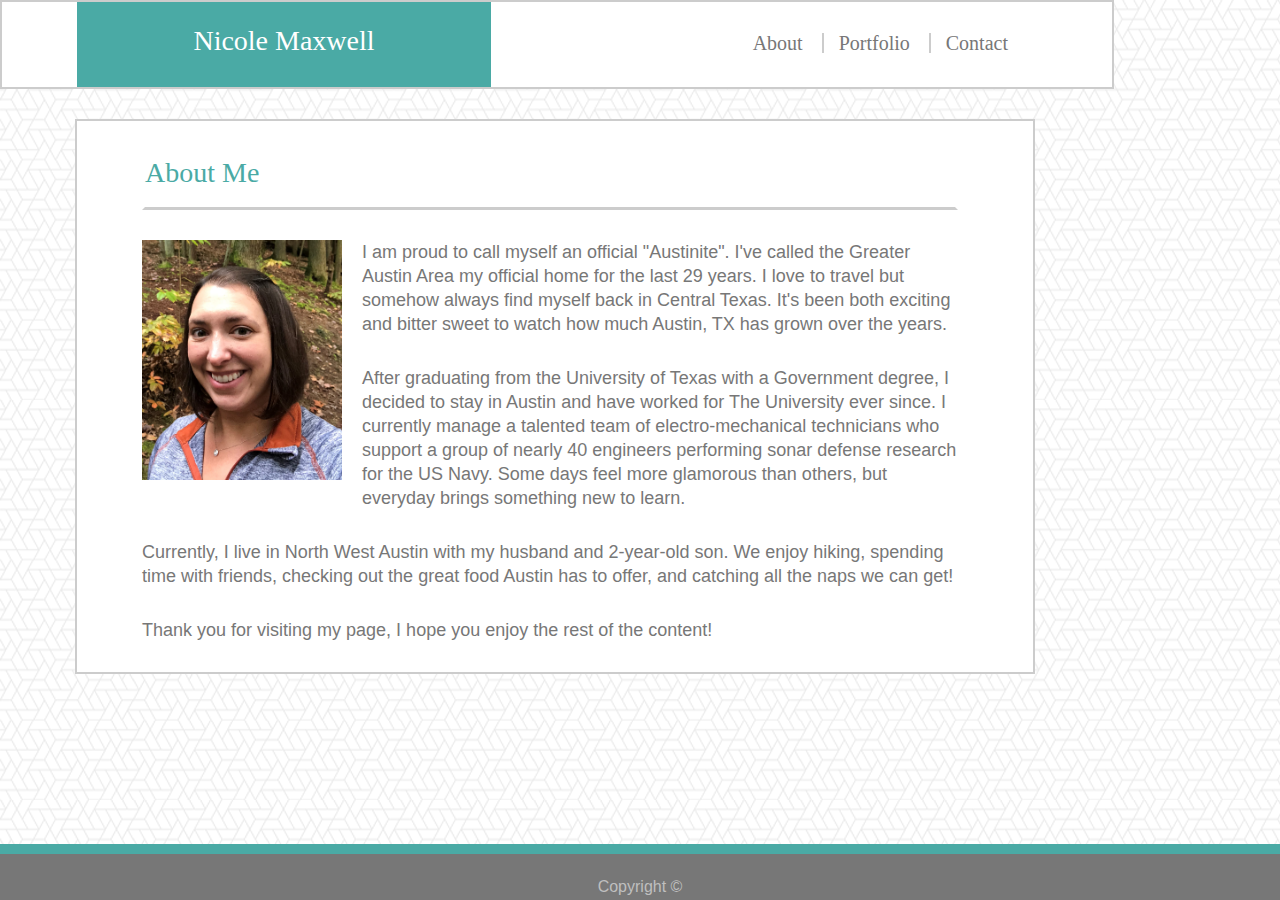
<file: index.html>
<!DOCTYPE html>
<html lang="en">
<head>
    <meta charset="UTF-8">
    <meta name="viewport" content="width=device-width, initial-scale=1.0">
    <meta http-equiv="X-UA-Compatible" content="ie=edge">
    <title>Responsive Portfolio</title>
    <link rel="stylesheet" type="text/css" href="assets/css/style.css">
    
</head>
<body>

    <div class= "container">

            <div class= "sectionOne">
                    
                <div class= "myName"><strong><a href="index.html" id="header">Nicole Maxwell</a></strong></div>
            
                    <div class= "nav">

                        <section class= "about">About</section>
                    
                        <section class= "portfolio"><a href="portfolio.html">Portfolio</a></section>
                    
                        <section class= "contact"><a href="contact.html">Contact</a></section>
                    </div>
            </div>

        <section class= "inset">
            <strong><main>About Me</main></strong>

            <img id="bio-image" src="assets/images/headshot3.jpg" alt="Photo of Nicole Maxwell">
    
            <p>I am proud to call myself an official "Austinite". I've called the Greater Austin Area my official home for the last 29 years. I love to travel but somehow always find myself back in Central Texas. It's been both exciting and bitter sweet to watch how much Austin, TX has grown over the years. </p>
            <p>After graduating from the University of Texas with a Government degree, I decided to stay in Austin and have worked for The University ever since. I currently manage a talented team of electro-mechanical technicians who support a group of nearly 40 engineers performing sonar defense research for the US Navy. Some days feel more glamorous than others, but everyday brings something new to learn.</p>
            <p>Currently, I live in North West Austin with my husband and 2-year-old son. We enjoy hiking, spending time with friends, checking out the great food Austin has to offer, and catching all the naps we can get!</p>
            <p>Thank you for visiting my page, I hope you enjoy the rest of the content!</p>
        </section>
    </div>

    <footer>Copyright &copy;</footer>
</body>
</html>
</file>
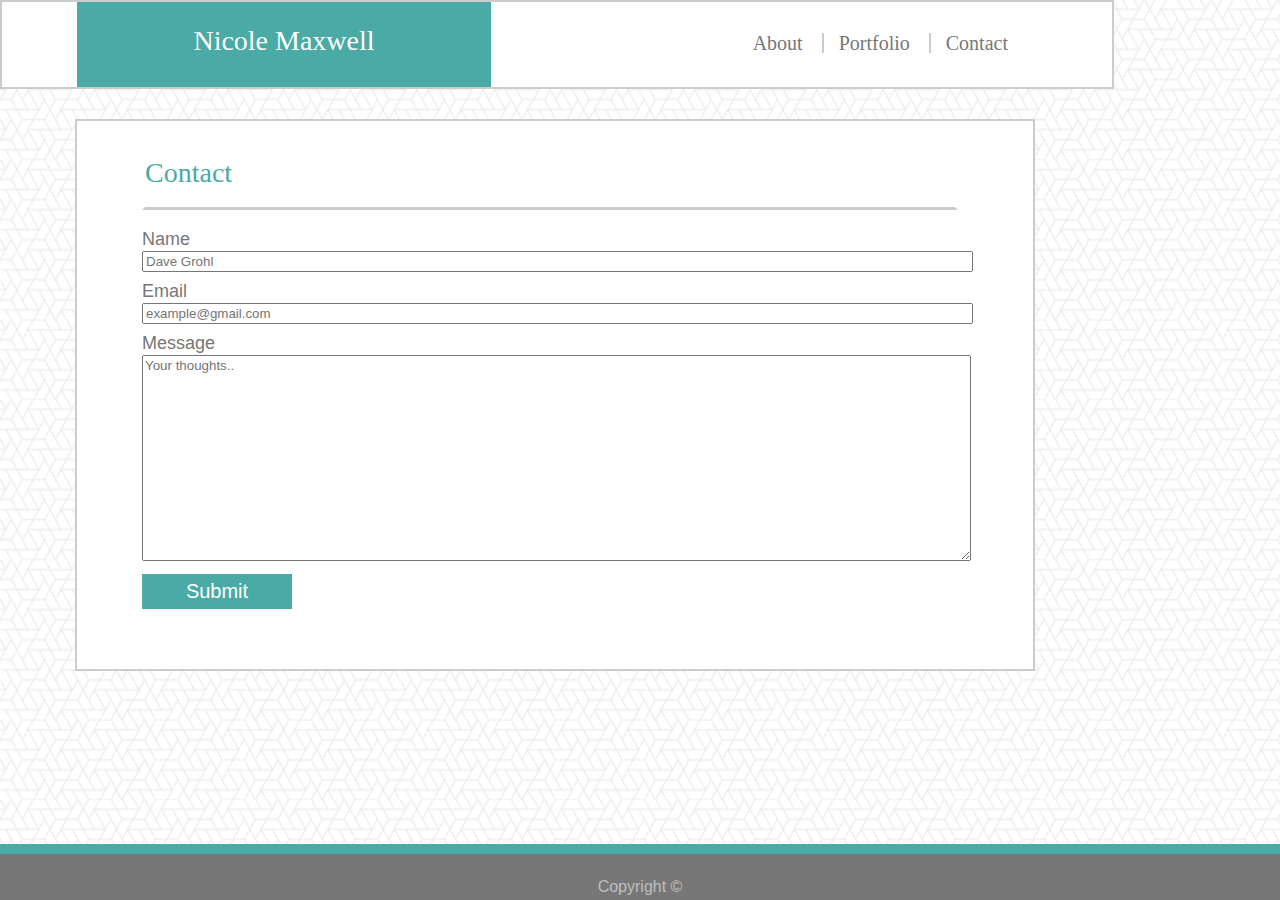
<file: contact.html>
<!DOCTYPE html>
<html lang="en">
<head>
    <meta charset="UTF-8">
    <meta name="viewport" content="width=device-width, initial-scale=1.0">
    <meta http-equiv="X-UA-Compatible" content="ie=edge">
    <title>Contact</title>
    <link rel="stylesheet" type="text/css" href="assets/css/style.css">
</head>
<body>

    
    <div class= "container">

            <div class= "sectionOne">

                <div class= "myName"><strong><a href="index.html" id="header">Nicole Maxwell</a></strong></div>
                    
                <div class= "nav">

                    <section class= "about"><a href="index.html">About</a></section>
                    
                    <section class= "portfolio"><a href="portfolio.html">Portfolio</a></section>
                    
                    <section class= "contact">Contact</section>
                </div>
            </div>

        <section class= "inset">
            <strong><main>Contact</main></strong>
            <div class="form">
                    <form action= "mailto:nicolejeanne@gmail.com">
                  
                      <label for="name">Name</label>
                      <br>
                      <input type="text" class="name"    name= "name" placeholder="Dave Grohl">
                      <br>
                  
                      <label for="email">Email</label>
                      <br>
                      <input type="text" class="email"
                      name= "email" placeholder="example@gmail.com">
                      <br>
                  
                      <label for="message">Message</label>
                      <br>
                      <textarea class="message" name= "message" placeholder="Your thoughts.." style="height:200px"></textarea>
                      <br>
                  
                      <input type="submit" class= "submit" value="Submit">
                  
                    </form>
                  </div>
        </section>
    </div>

        <footer>Copyright &copy;</footer>
</body>
</html>
</file>
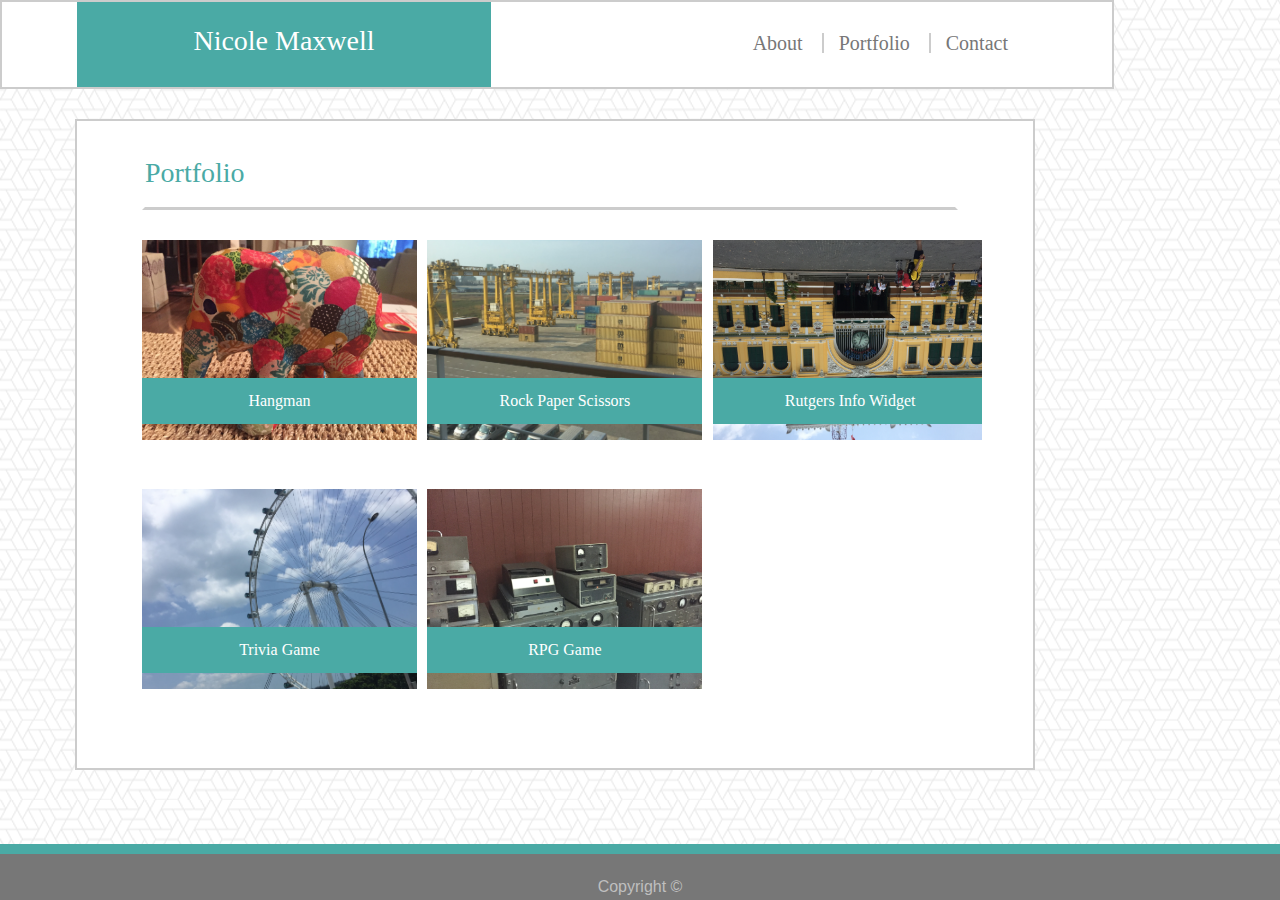
<file: portfolio.html>
<!DOCTYPE html>
<html lang="en">
<head>
    <meta charset="UTF-8">
    <meta name="viewport" content="width=device-width, initial-scale=1.0">
    <meta http-equiv="X-UA-Compatible" content="ie=edge">
    <title>Portfolio</title>
    <link rel="stylesheet" type="text/css" href="assets/css/style.css">
</head>
<body>

        
            <div class= "container">
                    <div class= "sectionOne">
               
                            <div class= "myName"><strong><a href="index.html" id="header">Nicole Maxwell</a></strong></div>
            
                                <div class= "nav">
            
                                    <section class= "about"><a href="index.html">About</a></section>
                                
                                    <section class="portfolio">Portfolio</section>
                                
                                    <section class= "contact"><a href="contact.html">Contact</a></section>
                                </div>
                        </div>
                        
                    <section class= "inset">
                    <strong><main>Portfolio</main></strong>
           
                <div class="images">
                    
                                

                                    <a href="#"><img class="picture" src="assets/images/download1b.jpg" style="transform:rotate(180deg);" alt= "First Image">
                                        <div class="label1">Hangman</div></a>
                                
                                    <a href="#"><img class="picture" src="assets/images/download2b.jpg" alt= "Third Image">
                                        <div class="label1">Trivia Game</div></a>

                                    <a href="#"><img class="picture" src="assets/images/download3b.jpg" alt= "Fifth Image">
                                        <div class="label1">Rock Paper Scissors</div></a>
                            
                                    <a href="#"><img class="picture" src="assets/images/download4.JPG" alt= "Second Image">
                                        <div class="label1">RPG Game</div></a>
                                    
                                    <a href="#"><img class="picture" src="assets/images/download5.JPG" style="transform:rotate(180deg);" alt= "Fourth Image">
                                        <div class="label1">Rutgers Info Widget</div></a>
                             
                </div>
            </div>
            <footer>Copyright &copy;</footer>
</body>
</html>
</file>
<file: assets/css/style.css>
html, body, div, span, applet, object, iframe,
h1, h2, h3, h4, h5, h6, p, blockquote, pre,
a, abbr, acronym, address, big, cite, code,
del, dfn, em, img, ins, kbd, q, s, samp,
small, strike, strong, sub, sup, tt, var,
b, u, i, center,
dl, dt, dd, ol, ul, li,
fieldset, form, label, legend,
table, caption, tbody, tfoot, thead, tr, th, td,
article, aside, canvas, details, embed, 
figure, figcaption, footer, header, hgroup, 
menu, nav, output, ruby, section, summary,
time, mark, audio, video {
	margin: 0;
	padding: 0;
	border: 0;
	font-size: 100%;
	font: inherit;
	vertical-align: baseline;
}
/* HTML5 display-role reset for older browsers */
article, aside, details, figcaption, figure, 
footer, header, hgroup, menu, nav, section {
	display: block;
}
body {
	line-height: 1;
}
ol, ul {
	list-style: none;
}
blockquote, q {
	quotes: none;
}
blockquote:before, blockquote:after,
q:before, q:after {
	content: '';
	content: none;
}
table {
	border-collapse: collapse;
	border-spacing: 0;
}


html {
    background-image: url("../images/what-the-hex.png");
    margin: 0;
}

body {
    margin: 0;
}

.container {
    border-color: #dddddd;
    width: 960px;
    /* margin: 0px auto; */
    display: inline-block;
}

.sectionOne {
    background-color: #ffffff;
    border-color: #cccccc;
    width: 100%;
    border-width: 2px;
    border-style: solid;
    padding: 0 75px;
    /* display: inline-block; */
    align-items: center;
}

.myName {
    display: inline-block;
    background-color: #4aaaa5;
    height: 60px;
    width: 40%;
    text-align: center;
    padding: 25px 15px 0 15px;
}

#header {
    color: white;
    font-family: Georgia, 'Times New Roman', Times, serif;
    font-size: 28px;
}

.nav {
    display: inline-block;
    margin-top: 30px;
    width: 55%;
    text-align: right;

}
.about {
    display: inline-block;
    font-family: Georgia, 'Times New Roman', Times, serif;
    color: #777777;
    padding: 0px 15px 0 15px;
    text-align: center;
    font-size: 20px;
    position: sticky;
}

.portfolio {
    display: inline-block;
    font-family: Georgia, 'Times New Roman', Times, serif;
    color: #777777;
    padding: 0px 15px 0 15px;
    text-align: center;
    font-size: 20px;
    /* margin-top: 25px; */
    border-left: 2px solid #cccccc
}
.contact {
    display: inline-block;
    font-family: Georgia, 'Times New Roman', Times, serif;
    color: #777777;
    padding: 0px 15px 0 15px;
    text-align: center;
    font-size: 20px;
    /* margin-top: 25px; */
    border-left: 2px solid #cccccc
}
a {
    color: #777777;
    text-decoration: none;
}
a:hover {
    text-decoration: underline;

}
a:active {
    color: #4aaaa5;

}

.inset {
    width: 100%;
    margin: 30px 0px 30px 75px;
    background-color: #ffffff;
    height: 100%;
    padding: 15px 25px 30px 65px;
    border-color: #cccccc;
    border-width: 2px;
    border-style: solid;
    display: inline-block;
    /* position: fixed; */
    box-sizing: border-box;
}

#bio-image {
    width: 200px;
    height: 240px;
    margin: 30px 20px 20px 0;
    float: left;

}

main {
    border-color: #ffffff;
    color: #4aaaa5;
    font-family: Georgia, 'Times New Roman', Times, serif;
    font-size: 28px;
    padding-bottom: 20px;
    padding-top: 20px;
    border-style: solid;
    border-bottom-color: #cccccc;
    margin-right: 50px;
}
p {
    font-family: Arial, 'Helvetica Neue', Helvetica, sans-serif;
    margin-top: 30px;
    color: #777777;
    font-size: 18px;
    line-height: 24px;
    margin-right: 50px;
}
footer {
    position: fixed;
    left: 0;
    bottom: 0;
    width: 100%;
    background-color: #777777;
    Border-top: #4aaaa5;
    border-style: solid;
    text-align: center;
    padding-top: 25px;
    padding-bottom: 5px;
    font-family: Arial, 'Helvetica Neue', Helvetica, sans-serif;
    color: #bfbfbf;
    border-width: 10px 0 0 0;
    z-index: 100;
}
label {
    margin: 0px 10px 2px 0px;
    font-family: Arial, 'Helvetica Neue', Helvetica, sans-serif;
    color: #777777;
    font-size: 18px;
    position: absolute;
}
.email {
    margin: 5px 10px 10px 0;
    width: 95%;
    font-family: Arial, 'Helvetica Neue', Helvetica, sans-serif;
    color: #bfbfbf;
}

.name {
    margin: 5px 10px 10px 0;
    width: 95%;
    font-family: Arial, 'Helvetica Neue', Helvetica, sans-serif;
    color: #bfbfbf;
}
textarea {
    height: 200px;
    width: 95%;
    margin-top: 5px;
    font-family: Arial, 'Helvetica Neue', Helvetica, sans-serif;
    color: #bfbfbf;
}
input.submit {
    width: 150px;
    height: 35px;
    font-size: 20px;
    background-color: #4aaaa5;
    color: #ffffff;
    border: none;
    margin: 10px 0;
}
form {
    margin: 20px 0;
}

.picture {
    height: 200px;
    width: 275px;
    object-fit: cover;
    position: relative;
    z-index: 1;
}

.label1 {
    padding: 15px 30px;
    font-family: Georgia, 'Times New Roman', Times, serif;
    background-color: #4aaaa5;
    color: #ffffff !important;
    display: inline-block;
    width: 215px;
    text-align: center;
    position: relative;
    bottom: 65px;
    z-index: 50;
    /* float: left; */
}

.images {
    margin: 30px 0 0 0;
    width: 97%;
    columns: auto 3;
    overflow: auto;
}
.column {
    float: left;
    width: 33.33%;
    columns: 145px 3;
}
@media screen and (max-width: 980px) {

}

@media screen and (max-width: 768px) {
    .inset {
        margin: 30px 20px 30px 75px;
        width: 100%;
    }
    .container {
        width: 100%;
        margin: auto;
    }

    .myName {
        width: 34%;
        padding: 25px 15px 0 15px;
    }
}


@media screen and (max-width: 640px) {
   .myName {
       width: 100%;
       margin: 0 auto;
       position: relative;
       right: 70px;
       font-size: 36px;
    }

    .sectionOne {
        padding: 0;
        width: 100%;
        position: fixed;
    }

    .nav {
        padding: 0 0 30px 65px;
    }

    .inset {
        width: 90%;
        margin: 200px 150px 100px 30px;
        padding: 20px 60px;
        height: 100%;
        align-items: center;
    }

    .container {
        width: 640px;
    }

    #bio-image {
        width: 450px;
        height: 540px;
        object-fit: contain;
    }

    p {
        margin: 15px 0px 15px 5px;
    }

    main {
        margin: 0px;
    }

    .images {
        columns: 1;
        margin: 30px 0 0 20px;
    }
    
    .picture {
        width: 412px;
        height: 300px;
    }
    .label1 {
        width: 85.5%;
        padding: 19px;
        font-size: 26px;
    }
}
</file>
